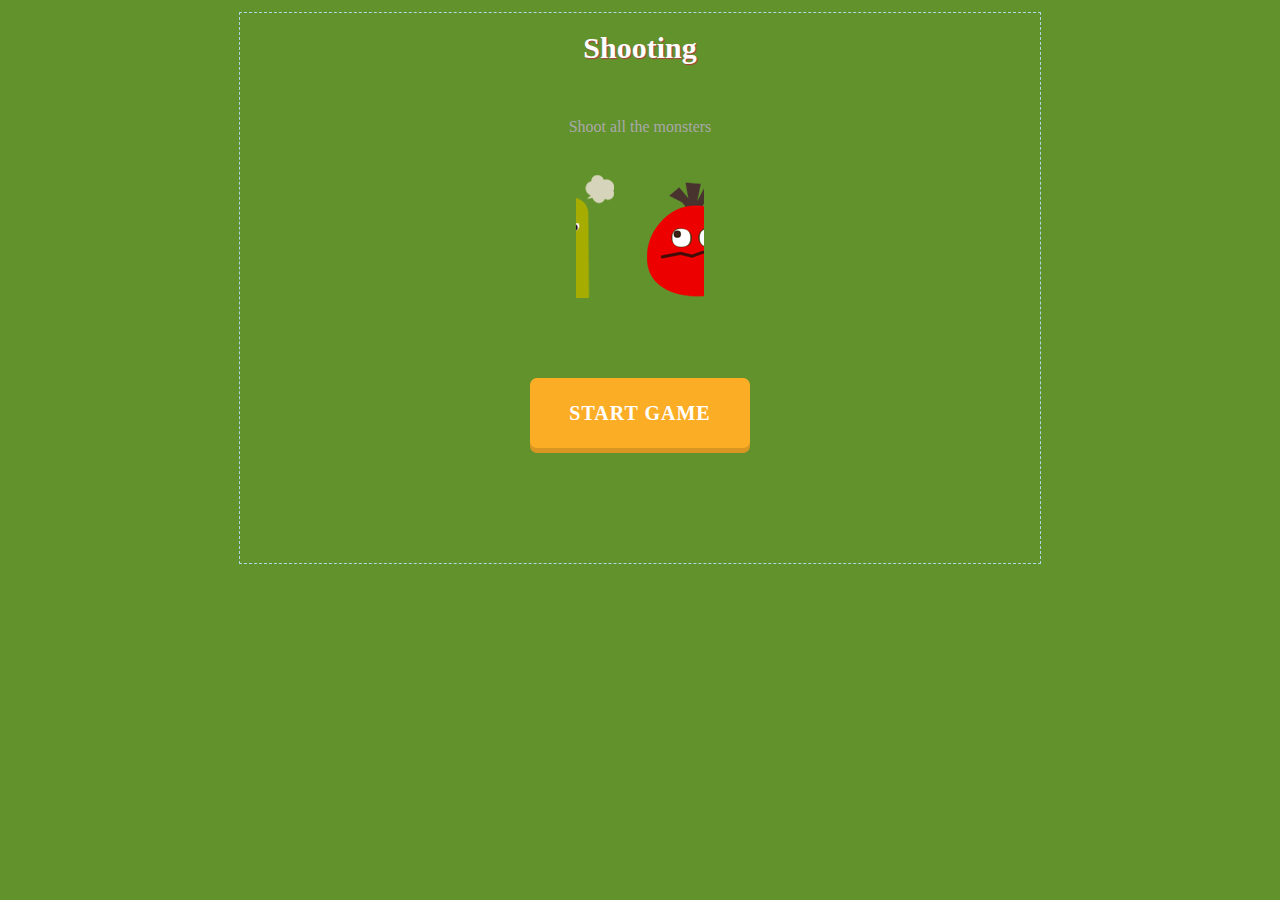
<file: index.html>
<!DOCTYPE html>
<html>
<head>
    <meta charset="UTF-8">
    <title>Shooting</title>
    <link rel="stylesheet" type="text/css" href="css/index-css.css"/>
</head>
<body>

<div id = container>
    <div class="page" id="index">
        <h1>Shooting</h1>
        <div id="help">Shoot all the monsters</div>
        <div class="btns">
            <a data-type="color" class="btn"> Start Game </a>
        </div>

        <div id="outer">
            <div id="inner">
                <div></div>
                <div class="mon-two"></div>
                <div class="mon-three"></div>
                <div class="mon-four"></div>
                <div class="mon-five"></div>
            </div>
        </div>


    </div>
</div>

<script>

    function getCss(ele,attr){
        if(typeof getComputedStyle == "function"){
            return parseFloat(getComputedStyle(ele,null)[attr]);
        }else{
            return parseFloat(ele.currentStyle[attr]);
        }
    }

    function buffer(ele,attr,target,fnCallback){	//运动的元素 运动的方向 运动的目标
        window.clearTimeout(ele.timer);
        _buffer();
        function _buffer(){
            var cur = getCss(ele,attr);
            var nSpeed = (target - cur) / 8;
            nSpeed = nSpeed > 0 ? Math.ceil(nSpeed) : Math.floor(nSpeed);
            ele.style[attr] = cur + nSpeed + "px";
            if (nSpeed){
                ele.timer = window.setTimeout(_buffer,30);
            }else{
                if(typeof fnCallback == "function"){
                    fnCallback.call(ele);//让回调方法里的this指向当前运动的这个元素
                }
                ele.timer = null;
            }
            //console.log(nSpeed);
        }
    }


    //以下是轮播图
    var oInner = document.querySelector("#inner");
    var oFirstDiv = oInner.getElementsByTagName("div").item(0);
    var oCopy = oFirstDiv.cloneNode(true);
    var length = oInner.getElementsByTagName("div").length;

    oInner.appendChild(oCopy);
    oInner.style.width = oInner.offsetWidth + oCopy.offsetWidth + "px";

    var step = 0;
    var autoTimer = null;

    function autoMove(){
        clearTimeout(autoTimer);
        step ++;
        if(step == length + 1){
            oInner.style.left = 0;
            step = 1;
        }
        buffer(oInner,"left",step *- 128);

        autoTimer = window.setTimeout(autoMove,1200);
    }

    window.setTimeout(autoMove,500);


    var oBtn = document.querySelector('.btn');
    oBtn.addEventListener('click', function() {
        this.setAttribute('href', 'game.html');
    }, false);


</script>
</body>
</html>
</file>
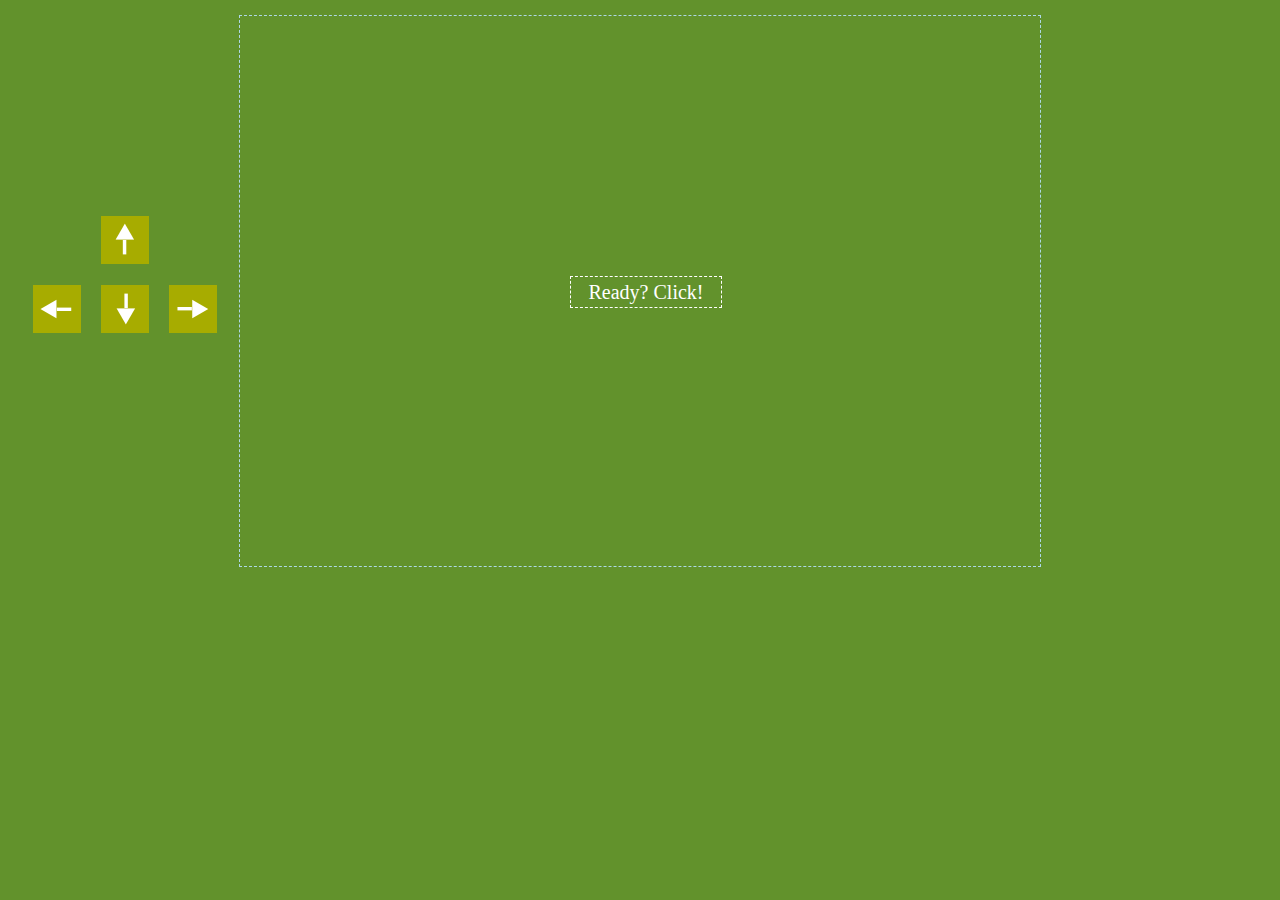
<file: game.html>
<!DOCTYPE html>
<html lang="en">
<head>
    <meta charset="UTF-8">
    <title></title>
    <link rel="stylesheet" type="text/css" href="css/game-css.css"/>
</head>
<body>
    <div id="con">
        <div id="gameBtn">Ready? Click!</div>
    </div>

    <script type="text/javascript" src="js/game.js"></script>
</body>
</html>
</file>
<file: css/index-css.css>
body{
    color: #fff;
    font: 12px/1.5 '微软雅黑';
    /*background: #62922C url(../img/23.png) no-repeat 505px 55px;*/
    background: #62922C;
}
#container{
    width:800px;
    height:550px;
    border: 1px dashed lightblue;
    margin:12px auto;
}
.page{
    position: absolute;
    top: 0;
    left: 0;
    width: 100%;

}
#index h1{
    text-align: center;
    font-size: 30px;
    padding: 5px 0;
    text-shadow:1px 1px 1px #AB3C3C
}
#index .btns{
    text-align: center;
    position: absolute;
    bottom: 10px;
    height: 210px;
    width: 100%;
    color: #ffffff;
}
#help{
    height: 30px;
    font-size: 16px;
    color: darkgrey;
    text-align: center;
    margin-top: 40px;
}
.btn {
    border: none;
    color: inherit;
    cursor: pointer;
    display: inline-block;
    margin: 5px 30px 0 30px;
    text-transform: uppercase;
    letter-spacing: 1px;
    font-weight: 700;
    outline: none;
    position: relative;
    left: 0; top: 270px;
    background: #FCAD26;
    border-radius: 7px;
    box-shadow: 0 5px #DA9622;
    font-size: 20px;
    height: 70px;
    width: 220px;
    line-height: 70px;
}


#outer{
    margin:25px auto;
    position:relative;
    width:128px;
    height:128px;
    overflow:hidden
}
#inner{
    width:640px;
    position:absolute;
    top:0;
    left:0;
    height:128px
}
#inner div{
    width:128px;
    height:128px;
    float:left;
    background:url(../img/23.png)
}
#inner .mon-two{
    background:url(../img/1.png)
}
#inner .mon-three{
    background:url(../img/2.png)
}
#inner .mon-four{
    background:url(../img/3.png)
}
#inner .mon-five{
    background:url(../img/4.png)
}
</file>
<file: css/game-css.css>
*{
    margin:0;
    padding:0;
    font: 14px/1.5 '微软雅黑';
    background: #62922C url(../img/jianpan.png) no-repeat left 150px;
}
li{
    list-style:none;
}
#con{
    width:800px;
    height:550px;
    overflow:hidden;
    background:#62922C;
    margin:15px auto;
    position:relative;
    border: 1px dashed lightblue
}
#gameBtn{
    color:white;
    font-size:20px;
    cursor:pointer;
    width:150px;
    height:30px;
    line-height:30px;
    text-align:center;
    position:absolute;
    top:260px;
    left:330px;
    border: 1px dashed white;
}
span{
    display: inline-block;
    background:#A7AC00;
}
#score{
    color:#FFFFFF;
    display: inline-block;
    letter-spacing: 1px;
    font-weight: 700;
    background: #A7AC00;
    border-radius: 2px;
    width: 80px;
    text-align: center;
    padding: 5px
}
#bee{
    position:relative;
}
.enemy1{
    width:40px;
    height:28px;
    background:url(../img/mf1.png) no-repeat;
    float:left;
}
.enemy2{
    width:40px;
    height:28px;
    background:url(../img/mf2.png) no-repeat;
    float:left;
}
.enemy3{
    width:40px;
    height:28px;
    background:url(../img/mf3.png) no-repeat;
    float:left;
}
.enemy4{
    width:149px;
    height:166px;
    background:url(../img/mf4.png) no-repeat;
    float:left;
}

.air1{
    width:46px;
    height:60px;
    background:url(../img/fj.png) no-repeat;
    position:absolute;
}
.bullet{
    width:1px;
    overflow:hidden;
    height:10px;
    background:white;
    position:absolute;
}
</file>
